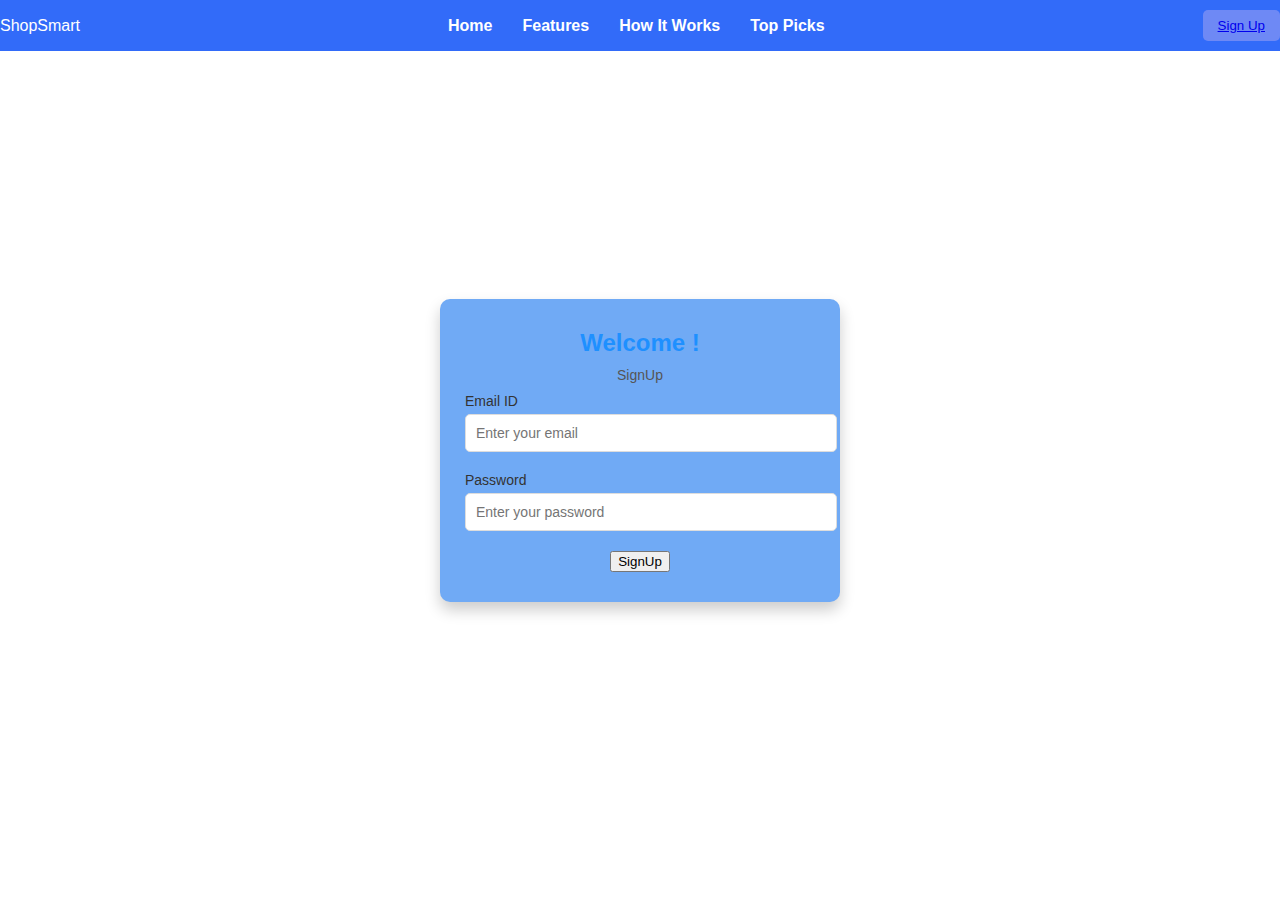
<file: templates/signup.html>
<!DOCTYPE html>
<html lang="en">
<head>
    <meta charset="UTF-8">
    <meta name="viewport" content="width=device-width, initial-scale=1.0">
    <title>Signup</title>
    <style>
        /* General Styles */
body {
    margin: 0;
    font-family: 'Arial', sans-serif;
    background: white;
    height: 100vh;
    display: flex;
    align-items: center;
    justify-content: center;
}

.navbar {position: fixed; /* Keeps the navbar at the top */
         top: 0; /* Aligns it to the very top */
         width: 100%; 
            display: flex;
            justify-content: space-between;
            align-items: center;
            background-color: #326bf9;
            padding: 10px 20px;
            color: white;
            margin: 0;
        }

        .navbar .logo {
            display: flex;
            justify-content: space-between;
            align-items: center;
        }

        .navbar .logo img {
            width: 40px;
            height: 40px;
            margin-right: 10px;
        }

        .navbar ul {
            list-style: none;
            display: flex;
            margin: 0;
            padding: 0;
        }

        .navbar ul li {
            margin: 0 15px;
        }

        .navbar ul li a {
            color: rgb(255, 255, 255);
            text-decoration: none;
            font-weight: bold;
        }

        .navbar .auth-buttons button {
            background-color: #6e89f5;
            border: none;
            color: white;
            padding: 8px 15px;
            margin-left: 10px;
            border-radius: 5px;
            cursor: pointer;
        }

        .navbar .auth-buttons button:hover {
            background-color: #005bb5;
        }

/* Container for login box */
.login-container {
    text-align: center;
}

/* Login box styles */
.login-box {
    background: rgb(112, 170, 245);
    border-radius: 10px;
    padding: 30px 25px;
    width: 350px;
    box-shadow: 0px 8px 15px rgba(0, 0, 0, 0.2);
}

/* Headings and text */
h1 {
    margin: 0;
    font-size: 24px;
    color: #1e90ff;
}

p {
    margin: 10px 0;
    font-size: 14px;
    color: #555;
}

/* Input group styling */
.input-group {
    margin-bottom: 20px;
    text-align: left;
}

label {
    display: block;
    margin-bottom: 5px;
    font-size: 14px;
    color: #333;
}

input {
    width: 100%;
    padding: 10px;
    border: 1px solid #ddd;
    border-radius: 5px;
    font-size: 14px;
    transition: border-color 0.3s ease;
}

input:focus {
    border-color: #1e90ff;
    outline: none;
}


/* Footer links */
.footer {
    margin-top: 15px;
    font-size: 14px;
    color: #555;
}

.footer a {
    color: #1e90ff;
    text-decoration: none;
}

.footer a:hover {
    text-decoration: underline;
}

    </style>
</head>
<body>
    <div class="navbar">
        <div class="logo">
            <i class="fa-solid fa-earth-asia"></i>
            <span>ShopSmart</span>
        </div>
        <ul>
            <li><a href="index.html#Home">Home</a></li>
            <li><a href="index.html#features">Features</a></li>
            <li><a href="index.html#how-it-works">How It Works</a></li>
            <li><a href="index.html#recommendations">Top Picks</a></li>
        </ul>
        <div class="auth-buttons">
            <button><a href="index.html" id="sign up">Sign Up</a></button>
        </div>
    </div>
    <div class="login-container">
        <div class="login-box">
            <h1>Welcome !</h1>
            <p>SignUp</p>
            <form>
                <div class="input-group">
                    <label for="email">Email ID</label>
                    <input type="email" id="email" placeholder="Enter your email" required>
                </div>
                <div class="input-group">
                    <label for="password">Password</label>
                    <input type="password" id="password" placeholder="Enter your password" required>
                </div>
                <button type="submit" class="login-button">SignUp</button>
            </form>
        </div>
    </div>
</body>
</html>
</file>
